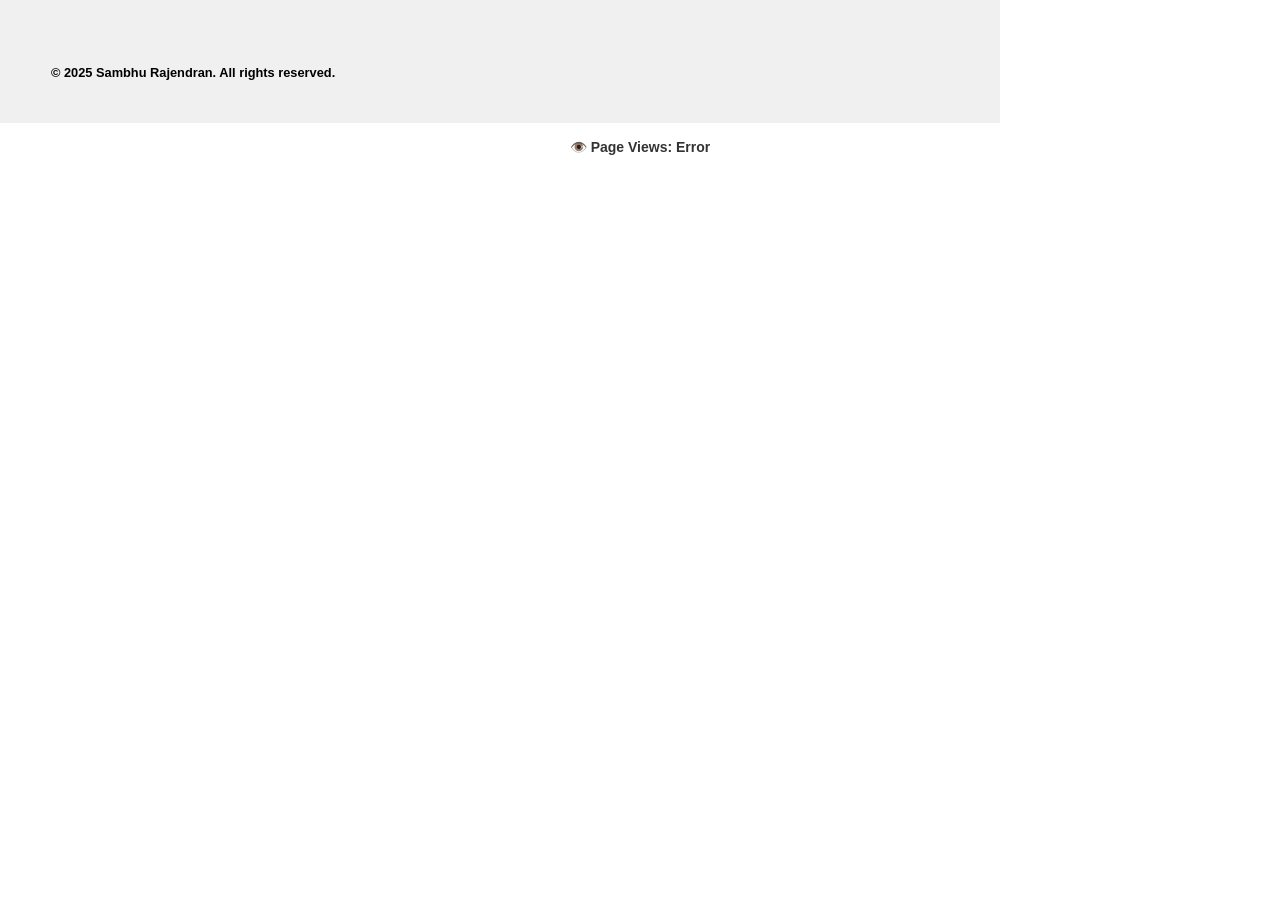
<file: test.html>
<!DOCTYPE HTML>
<html>
	<head>
		<title>Sambhu Rajendran</title>
		<meta charset="utf-8" />
		<meta name="viewport" content="width=device-width, initial-scale=1, user-scalable=no" />
		<link rel="stylesheet" href="assets/css/main.css" />
		<link rel="stylesheet" href="https://maxcdn.bootstrapcdn.com/bootstrap/3.4.1/css/bootstrap.min.css">
	</head>
	<body class="is-preload">

		<!-- Wrapper -->
		<div id="wrapper">

			<!-- Main -->
			<div id="main">

				<!-- Content sections here... -->

			</div>

			<!-- Footer -->
			<section id="footer">
				<div class="container">
					<ul class="copyright">
						<li>&copy; 2025 Sambhu Rajendran. All rights reserved.</li>
					</ul>
				</div>
			</section>

		</div>

		<!-- View Counter (placed at the very end of body) -->
		<div style="text-align: center; font-weight: bold; margin-top: 1em;">
			👁️ Page Views: <span id="views">Loading...</span>
		</div>

		<script>
			window.addEventListener("load", function () {
				fetch("https://oeogqmtiz32bwpycsdcxye2ktu0mumwi.lambda-url.us-east-1.on.aws/")
					.then(response => response.json())
					.then(data => {
						console.log("JSON received:", data);
						const el = document.getElementById("views");
						if (el) el.innerText = data.views || "N/A";
						else console.warn("Element #views not found!");
					})
					.catch(error => {
						console.error("View count error:", error);
						const el = document.getElementById("views");
						if (el) el.innerText = "Error";
					});
			});
		</script>

		<!-- Scripts -->
		<script src="assets/js/jquery.min.js"></script>
		<script src="assets/js/jquery.scrollex.min.js"></script>
		<script src="assets/js/jquery.scrolly.min.js"></script>
		<script src="assets/js/browser.min.js"></script>
		<script src="assets/js/breakpoints.min.js"></script>
		<script src="assets/js/util.js"></script>
		<script src="assets/js/main.js"></script>
		<script src="https://maxcdn.bootstrapcdn.com/bootstrap/3.4.1/js/bootstrap.min.js"></script>

	</body>
</html>
</file>
<file: assets/css/main.css>
@import url("fontawesome-all.min.css");
@import url("https://fonts.googleapis.com/css?family=Lato:400,400italic,700,700italic|Source+Code+Pro:400");

/*
	Read Only by HTML5 UP
	html5up.net | @ajlkn
	Free for personal and commercial use under the CCA 3.0 license (html5up.net/license)
*/

html, body, div, span, applet, object,
iframe, h1, h2, h3, h4, h5, h6, p, blockquote,
pre, a, abbr, acronym, address, big, cite,
code, del, dfn, em, img, ins, kbd, q, s, samp,
small, strike, strong, sub, sup, tt, var, b,
u, i, center, dl, dt, dd, ol, ul, li, fieldset,
form, label, legend, table, caption, tbody,
tfoot, thead, tr, th, td, article, aside,
canvas, details, embed, figure, figcaption,
footer, header, hgroup, menu, nav, output, ruby,
section, summary, time, mark, audio, video {
	margin: 0;
	padding: 0;
	border: 0;
	font-size: 100%;
	font: inherit;
	vertical-align: baseline;}

article, aside, details, figcaption, figure,
footer, header, hgroup, menu, nav, section {
	display: block;}

body {
	line-height: 1;
}

ol, ul {
	list-style: none;
}

blockquote, q {
	quotes: none;
}

	blockquote:before, blockquote:after, q:before, q:after {
		content: '';
		content: none;
	}

table {
	border-collapse: collapse;
	border-spacing: 0;
}

body {
	-webkit-text-size-adjust: none;
}

mark {
	background-color: transparent;
	color: inherit;
}

input::-moz-focus-inner {
	border: 0;
	padding: 0;
}

input, select, textarea {
	-moz-appearance: none;
	-webkit-appearance: none;
	-ms-appearance: none;
	appearance: none;
}

/* Image size edit */ 
.img-medium {
    width: 70%;
    max-width: 600px;
    height: auto;
    display: block;
    margin: 0 auto;
}




/* Basic */

	html {
		box-sizing: border-box;
	}

	*, *:before, *:after {
		box-sizing: inherit;
	}

	body {
		background: #fff;
	}

		body.is-preload *, body.is-preload *:before, body.is-preload *:after {
			-moz-animation: none !important;
			-webkit-animation: none !important;
			-ms-animation: none !important;
			animation: none !important;
			-moz-transition: none !important;
			-webkit-transition: none !important;
			-ms-transition: none !important;
			transition: none !important;
		}
      
		p{

			font-family: 'Franklin Gothic Medium', 'Arial Narrow', Arial, sans-serif;
			font-size: medium;
		}
	body, input, select, textarea {
		color: #888;
		font-family: 'Franklin Gothic Medium', 'Arial Narrow', Arial, sans-serif;
		font-size: 16pt;
		font-weight: 400;
		line-height: 1.75em;
	}

	a {
		-moz-transition: color 0.2s ease-in-out, border-color 0.2s ease-in-out;
		-webkit-transition: color 0.2s ease-in-out, border-color 0.2s ease-in-out;
		-ms-transition: color 0.2s ease-in-out, border-color 0.2s ease-in-out;
		transition: color 0.2s ease-in-out, border-color 0.2s ease-in-out;
		border-bottom: solid 1px #e4e4e4;
		color: inherit;
		text-decoration: none;
	}

		a:hover {
			border-bottom-color: transparent;
			color: #4acaa8 !important;
		}

	strong, b {
		color: #777;
		font-weight: 700;
	}

	em, i {
		font-style: italic;
	}

	p {
		margin: 0 0 2.25em 0;
	}

	h1, h2, h3, h4, h5, h6 {
		color: #777;
		font-weight: 700;
		line-height: 1em;
		margin: 0 0 0.5625em 0;
	}

		h1 a, h2 a, h3 a, h4 a, h5 a, h6 a {
			border: 0;
			color: inherit;
			text-decoration: none;
		}

	h2 {
		font-size: 2em;
		line-height: 1.5em;
	}

	h3 {
		font-size: 1.75em;
		line-height: 1.5em;
	}

	h4 {
		font-size: 1.25em;
		line-height: 1.5em;
	}

	h5 {
		font-size: 0.9em;
		line-height: 1.5em;
	}

	h6 {
		font-size: 0.7em;
		line-height: 1.5em;
	}

	sub {
		font-size: 0.8em;
		position: relative;
		top: 0.5em;
	}

	sup {
		font-size: 0.8em;
		position: relative;
		top: -0.5em;
	}

	hr {
		border: 0;
		border-bottom: solid 2px #f4f4f4;
		margin: 2.25em 0;
	}

		hr.major {
			margin: 3.375em 0;
		}

	blockquote {
		border-left: solid 8px #e4e4e4;
		font-style: italic;
		margin: 0 0 2.25em 0;
		padding: 0.5em 0 0.5em 2em;
	}

	code {
		background: #555;
		border-radius: 5px;
		color: #fff;
		font-family:  Verdana, Geneva, Tahoma, sans-serif;
		font-size: 0.9em;
		margin: 0 0.25em;
		padding: 0.25em 0.65em;
	}

	pre {
		font-family:  Verdana, Geneva, Tahoma, sans-serif;
		font-size: 0.9em;
		margin: 0 0 2.25em 0;
	}

		pre code {
			-webkit-overflow-scrolling: touch;
			display: block;
			line-height: 1.5em;
			overflow-x: auto;
			padding: 1em 1.5em;
		}

	.align-left {
		text-align: left;
	}

	.align-center {
		text-align: center;
	}

	.align-right {
		text-align: right;
	}
	/* Icons */
.bg-light{
  background-color:#f8f9fa !important;
}
.icon-green {
        color: #4acaa8;
 }
 .paddingAround{
        padding-top: 1.8em;
		padding-bottom: 1.8em;;
 }

 .certimage{
   height: 2.5em;
   width: 2.5em;
 }	  
 .checkimage{
	height: 2em;
	width: 2em;
  }	  

  .smicon{
	height: 1.2em;
	width: 1.2em;
  }

  .portfolioImg{
	height: 20em;
	width: 35em;
  }

/*Clickable hand*/

.project-link {
  text-decoration: none;
  cursor: pointer;
  display: block;
  color: inherit; /* Keeps the overlay text white */
}

.project-link:hover {
  cursor: pointer;
}

/* portfolio style */

.portfolio {
  position: relative;
  width: 100%;
  max-width: 600px;
  height: 300px; /* Fixed height */
  overflow: hidden;
  margin: 1.5em auto;
}  

.img-medium {
  width: 100%;
  height: 100%;
  object-fit: cover; /* Ensures image fills container while maintaining aspect */
  display: block;
}
  .image {
	display: block;
	width: 100%;
	height: auto;
  }
  
.overlay {
  position: absolute;
  inset: 0; /* shorthand for top: 0; right: 0; bottom: 0; left: 0; */
  background-color: rgba(74, 202, 168, 0.9);
  opacity: 0;
  transition: opacity 0.5s ease;
  display: flex;
  align-items: center;
  justify-content: center;
  flex-direction: column;
}  


.portfolio:hover .overlay {
    opacity: 1;
}
  

  .portfolio:hover {
	transform: scale(1.01);
  }
  
  .text {
	color: white;
	font-size: 20px;
	position: absolute;
	top: 50%;
	left: 50%;
	-webkit-transform: translate(-50%, -50%);
	-ms-transform: translate(-50%, -50%);
	transform: translate(-50%, -50%);
	white-space: nowrap;
  }


.overlay-title {
  color: white;
  font-size: 1.2em;
  font-weight: bold;
  margin-bottom: 1em;
}

.overlayeye {
  color: white;
  font-size: 2.5em;
}

  /* Tags */

  .tag-cloud {
	display: inline-block;
	color: white;
	padding: 8px 20px;
	border-radius: 25px;
	background-color: #2196F3;
	margin-top: 8px;
  }

  /* Profile card */
  .card {
	box-shadow: 0 4px 8px 0 rgba(0, 0, 0, 0.2);
	max-width: 400px;
	margin: auto;
	text-align: center;
	font-family: arial;
  }
  
  .card .title {
	color: rgba(3, 1, 1, 0.027);
	font-size: 18px;
  }
  
  .profilBtn {
	border: none;
	outline: 0;
	display: inline-block;
	padding: 8px;
	color: white;
	background-color: rgba(238, 237, 237, 0.788); 
	text-align: center;
	cursor: pointer;
	width: 100%;
	font-size: 18px;
  }
  
 .carddiv a {
	/* text-decoration: none; */
	font-size: 22px;
	color: rgba(199, 196, 196, 0.901); 
	
  }
  
  .profilBtn :hover, a:hover {
	opacity: 0.7;
  }

/* Row */

	.row {
		display: flex;
		flex-wrap: wrap;
		box-sizing: border-box;
		align-items: stretch;
	}

		.row > * {
			box-sizing: border-box;
		}

		.row.gtr-uniform > * > :last-child {
			margin-bottom: 0;
		}

		.row.aln-left {
			justify-content: flex-start;
		}

		.row.aln-center {
			justify-content: center;
		}

		.row.aln-right {
			justify-content: flex-end;
		}

		.row.aln-top {
			align-items: flex-start;
		}

		.row.aln-middle {
			align-items: center;
		}

		.row.aln-bottom {
			align-items: flex-end;
		}

		.row > .imp {
			order: -1;
		}

		.row > .col-1 {
			width: 8.33333%;
		}

		.row > .off-1 {
			margin-left: 8.33333%;
		}

		.row > .col-2 {
			width: 16.66667%;
		}

		.row > .off-2 {
			margin-left: 16.66667%;
		}

		.row > .col-3 {
			width: 25%;
		}

		.row > .off-3 {
			margin-left: 25%;
		}

		.row > .col-4 {
			width: 33.33333%;
		}

		.row > .off-4 {
			margin-left: 33.33333%;
		}

		.row > .col-5 {
			width: 41.66667%;
		}

		.row > .off-5 {
			margin-left: 41.66667%;
		}

		.row > .col-6 {
			width: 50%;
		}

		.row > .off-6 {
			margin-left: 50%;
		}

		.row > .col-7 {
			width: 58.33333%;
		}

		.row > .off-7 {
			margin-left: 58.33333%;
		}

		.row > .col-8 {
			width: 66.66667%;
		}

		.row > .off-8 {
			margin-left: 66.66667%;
		}

		.row > .col-9 {
			width: 75%;
		}

		.row > .off-9 {
			margin-left: 75%;
		}

		.row > .col-10 {
			width: 83.33333%;
		}

		.row > .off-10 {
			margin-left: 83.33333%;
		}

		.row > .col-11 {
			width: 91.66667%;
		}

		.row > .off-11 {
			margin-left: 91.66667%;
		}

		.row > .col-12 {
			width: 100%;
		}

		.row > .off-12 {
			margin-left: 100%;
		}

		.row.gtr-0 {
			margin-top: 0;
			margin-left: 0em;
		}

			.row.gtr-0 > * {
				padding: 0 0 0 0em;
			}

			.row.gtr-0.gtr-uniform {
				margin-top: 0em;
			}

				.row.gtr-0.gtr-uniform > * {
					padding-top: 0em;
				}

		.row.gtr-25 {
			margin-top: 0;
			margin-left: -0.5em;
		}

			.row.gtr-25 > * {
				padding: 0 0 0 0.5em;
			}

			.row.gtr-25.gtr-uniform {
				margin-top: -0.5em;
			}

				.row.gtr-25.gtr-uniform > * {
					padding-top: 0.5em;
				}

		.row.gtr-50 {
			margin-top: 0;
			margin-left: -1em;
		}

			.row.gtr-50 > * {
				padding: 0 0 0 1em;
			}

			.row.gtr-50.gtr-uniform {
				margin-top: -1em;
			}

				.row.gtr-50.gtr-uniform > * {
					padding-top: 1em;
				}

		.row {
			margin-top: 0;
			margin-left: -2em;
		}

			.row > * {
				padding: 0 0 0 2em;
			}

			.row.gtr-uniform {
				margin-top: -2em;
			}

				.row.gtr-uniform > * {
					padding-top: 2em;
				}

		.row.gtr-150 {
			margin-top: 0;
			margin-left: -3em;
		}

			.row.gtr-150 > * {
				padding: 0 0 0 3em;
			}

			.row.gtr-150.gtr-uniform {
				margin-top: -3em;
			}

				.row.gtr-150.gtr-uniform > * {
					padding-top: 3em;
				}

		.row.gtr-200 {
			margin-top: 0;
			margin-left: -4em;
		}

			.row.gtr-200 > * {
				padding: 0 0 0 4em;
			}

			.row.gtr-200.gtr-uniform {
				margin-top: -4em;
			}

				.row.gtr-200.gtr-uniform > * {
					padding-top: 4em;
				}

		@media screen and (max-width: 1680px) {

			.row {
				display: flex;
				flex-wrap: wrap;
				box-sizing: border-box;
				align-items: stretch;
			}

				.row > * {
					box-sizing: border-box;
				}

				.row.gtr-uniform > * > :last-child {
					margin-bottom: 0;
				}

				.row.aln-left {
					justify-content: flex-start;
				}

				.row.aln-center {
					justify-content: center;
				}

				.row.aln-right {
					justify-content: flex-end;
				}

				.row.aln-top {
					align-items: flex-start;
				}

				.row.aln-middle {
					align-items: center;
				}

				.row.aln-bottom {
					align-items: flex-end;
				}

				.row > .imp-xlarge {
					order: -1;
				}

				.row > .col-1-xlarge {
					width: 8.33333%;
				}

				.row > .off-1-xlarge {
					margin-left: 8.33333%;
				}

				.row > .col-2-xlarge {
					width: 16.66667%;
				}

				.row > .off-2-xlarge {
					margin-left: 16.66667%;
				}

				.row > .col-3-xlarge {
					width: 25%;
				}

				.row > .off-3-xlarge {
					margin-left: 25%;
				}

				.row > .col-4-xlarge {
					width: 33.33333%;
				}

				.row > .off-4-xlarge {
					margin-left: 33.33333%;
				}

				.row > .col-5-xlarge {
					width: 41.66667%;
				}

				.row > .off-5-xlarge {
					margin-left: 41.66667%;
				}

				.row > .col-6-xlarge {
					width: 50%;
				}

				.row > .off-6-xlarge {
					margin-left: 50%;
				}

				.row > .col-7-xlarge {
					width: 58.33333%;
				}

				.row > .off-7-xlarge {
					margin-left: 58.33333%;
				}

				.row > .col-8-xlarge {
					width: 66.66667%;
				}

				.row > .off-8-xlarge {
					margin-left: 66.66667%;
				}

				.row > .col-9-xlarge {
					width: 75%;
				}

				.row > .off-9-xlarge {
					margin-left: 75%;
				}

				.row > .col-10-xlarge {
					width: 83.33333%;
				}

				.row > .off-10-xlarge {
					margin-left: 83.33333%;
				}

				.row > .col-11-xlarge {
					width: 91.66667%;
				}

				.row > .off-11-xlarge {
					margin-left: 91.66667%;
				}

				.row > .col-12-xlarge {
					width: 100%;
				}

				.row > .off-12-xlarge {
					margin-left: 100%;
				}

				.row.gtr-0 {
					margin-top: 0;
					margin-left: 0em;
				}

					.row.gtr-0 > * {
						padding: 0 0 0 0em;
					}

					.row.gtr-0.gtr-uniform {
						margin-top: 0em;
					}

						.row.gtr-0.gtr-uniform > * {
							padding-top: 0em;
						}

				.row.gtr-25 {
					margin-top: 0;
					margin-left: -0.5em;
				}

					.row.gtr-25 > * {
						padding: 0 0 0 0.5em;
					}

					.row.gtr-25.gtr-uniform {
						margin-top: -0.5em;
					}

						.row.gtr-25.gtr-uniform > * {
							padding-top: 0.5em;
						}

				.row.gtr-50 {
					margin-top: 0;
					margin-left: -1em;
				}

					.row.gtr-50 > * {
						padding: 0 0 0 1em;
					}

					.row.gtr-50.gtr-uniform {
						margin-top: -1em;
					}

						.row.gtr-50.gtr-uniform > * {
							padding-top: 1em;
						}

				.row {
					margin-top: 0;
					margin-left: -2em;
				}

					.row > * {
						padding: 0 0 0 2em;
					}

					.row.gtr-uniform {
						margin-top: -2em;
					}

						.row.gtr-uniform > * {
							padding-top: 2em;
						}

				.row.gtr-150 {
					margin-top: 0;
					margin-left: -3em;
				}

					.row.gtr-150 > * {
						padding: 0 0 0 3em;
					}

					.row.gtr-150.gtr-uniform {
						margin-top: -3em;
					}

						.row.gtr-150.gtr-uniform > * {
							padding-top: 3em;
						}

				.row.gtr-200 {
					margin-top: 0;
					margin-left: -4em;
				}

					.row.gtr-200 > * {
						padding: 0 0 0 4em;
					}

					.row.gtr-200.gtr-uniform {
						margin-top: -4em;
					}

						.row.gtr-200.gtr-uniform > * {
							padding-top: 4em;
						}

		}

		@media screen and (max-width: 1280px) {

			.row {
				display: flex;
				flex-wrap: wrap;
				box-sizing: border-box;
				align-items: stretch;
			}

				.row > * {
					box-sizing: border-box;
				}

				.row.gtr-uniform > * > :last-child {
					margin-bottom: 0;
				}

				.row.aln-left {
					justify-content: flex-start;
				}

				.row.aln-center {
					justify-content: center;
				}

				.row.aln-right {
					justify-content: flex-end;
				}

				.row.aln-top {
					align-items: flex-start;
				}

				.row.aln-middle {
					align-items: center;
				}

				.row.aln-bottom {
					align-items: flex-end;
				}

				.row > .imp-large {
					order: -1;
				}

				.row > .col-1-large {
					width: 8.33333%;
				}

				.row > .off-1-large {
					margin-left: 8.33333%;
				}

				.row > .col-2-large {
					width: 16.66667%;
				}

				.row > .off-2-large {
					margin-left: 16.66667%;
				}

				.row > .col-3-large {
					width: 25%;
				}

				.row > .off-3-large {
					margin-left: 25%;
				}

				.row > .col-4-large {
					width: 33.33333%;
				}

				.row > .off-4-large {
					margin-left: 33.33333%;
				}

				.row > .col-5-large {
					width: 41.66667%;
				}

				.row > .off-5-large {
					margin-left: 41.66667%;
				}

				.row > .col-6-large {
					width: 50%;
				}

				.row > .off-6-large {
					margin-left: 50%;
				}

				.row > .col-7-large {
					width: 58.33333%;
				}

				.row > .off-7-large {
					margin-left: 58.33333%;
				}

				.row > .col-8-large {
					width: 66.66667%;
				}

				.row > .off-8-large {
					margin-left: 66.66667%;
				}

				.row > .col-9-large {
					width: 75%;
				}

				.row > .off-9-large {
					margin-left: 75%;
				}

				.row > .col-10-large {
					width: 83.33333%;
				}

				.row > .off-10-large {
					margin-left: 83.33333%;
				}

				.row > .col-11-large {
					width: 91.66667%;
				}

				.row > .off-11-large {
					margin-left: 91.66667%;
				}

				.row > .col-12-large {
					width: 100%;
				}

				.row > .off-12-large {
					margin-left: 100%;
				}

				.row.gtr-0 {
					margin-top: 0;
					margin-left: 0em;
				}

					.row.gtr-0 > * {
						padding: 0 0 0 0em;
					}

					.row.gtr-0.gtr-uniform {
						margin-top: 0em;
					}

						.row.gtr-0.gtr-uniform > * {
							padding-top: 0em;
						}

				.row.gtr-25 {
					margin-top: 0;
					margin-left: -0.375em;
				}

					.row.gtr-25 > * {
						padding: 0 0 0 0.375em;
					}

					.row.gtr-25.gtr-uniform {
						margin-top: -0.375em;
					}

						.row.gtr-25.gtr-uniform > * {
							padding-top: 0.375em;
						}

				.row.gtr-50 {
					margin-top: 0;
					margin-left: -0.75em;
				}

					.row.gtr-50 > * {
						padding: 0 0 0 0.75em;
					}

					.row.gtr-50.gtr-uniform {
						margin-top: -0.75em;
					}

						.row.gtr-50.gtr-uniform > * {
							padding-top: 0.75em;
						}

				.row {
					margin-top: 0;
					margin-left: -1.5em;
				}

					.row > * {
						padding: 0 0 0 1.5em;
					}

					.row.gtr-uniform {
						margin-top: -1.5em;
					}

						.row.gtr-uniform > * {
							padding-top: 1.5em;
						}

				.row.gtr-150 {
					margin-top: 0;
					margin-left: -2.25em;
				}

					.row.gtr-150 > * {
						padding: 0 0 0 2.25em;
					}

					.row.gtr-150.gtr-uniform {
						margin-top: -2.25em;
					}

						.row.gtr-150.gtr-uniform > * {
							padding-top: 2.25em;
						}

				.row.gtr-200 {
					margin-top: 0;
					margin-left: -3em;
				}

					.row.gtr-200 > * {
						padding: 0 0 0 3em;
					}

					.row.gtr-200.gtr-uniform {
						margin-top: -3em;
					}

						.row.gtr-200.gtr-uniform > * {
							padding-top: 3em;
						}

		}

		@media screen and (max-width: 1024px) {

			.row {
				display: flex;
				flex-wrap: wrap;
				box-sizing: border-box;
				align-items: stretch;
			}

				.row > * {
					box-sizing: border-box;
				}

				.row.gtr-uniform > * > :last-child {
					margin-bottom: 0;
				}

				.row.aln-left {
					justify-content: flex-start;
				}

				.row.aln-center {
					justify-content: center;
				}

				.row.aln-right {
					justify-content: flex-end;
				}

				.row.aln-top {
					align-items: flex-start;
				}

				.row.aln-middle {
					align-items: center;
				}

				.row.aln-bottom {
					align-items: flex-end;
				}

				.row > .imp-medium {
					order: -1;
				}

				.row > .col-1-medium {
					width: 8.33333%;
				}

				.row > .off-1-medium {
					margin-left: 8.33333%;
				}

				.row > .col-2-medium {
					width: 16.66667%;
				}

				.row > .off-2-medium {
					margin-left: 16.66667%;
				}

				.row > .col-3-medium {
					width: 25%;
				}

				.row > .off-3-medium {
					margin-left: 25%;
				}

				.row > .col-4-medium {
					width: 33.33333%;
				}

				.row > .off-4-medium {
					margin-left: 33.33333%;
				}

				.row > .col-5-medium {
					width: 41.66667%;
				}

				.row > .off-5-medium {
					margin-left: 41.66667%;
				}

				.row > .col-6-medium {
					width: 50%;
				}

				.row > .off-6-medium {
					margin-left: 50%;
				}

				.row > .col-7-medium {
					width: 58.33333%;
				}

				.row > .off-7-medium {
					margin-left: 58.33333%;
				}

				.row > .col-8-medium {
					width: 66.66667%;
				}

				.row > .off-8-medium {
					margin-left: 66.66667%;
				}

				.row > .col-9-medium {
					width: 75%;
				}

				.row > .off-9-medium {
					margin-left: 75%;
				}

				.row > .col-10-medium {
					width: 83.33333%;
				}

				.row > .off-10-medium {
					margin-left: 83.33333%;
				}

				.row > .col-11-medium {
					width: 91.66667%;
				}

				.row > .off-11-medium {
					margin-left: 91.66667%;
				}

				.row > .col-12-medium {
					width: 100%;
				}

				.row > .off-12-medium {
					margin-left: 100%;
				}

				.row.gtr-0 {
					margin-top: 0;
					margin-left: 0em;
				}

					.row.gtr-0 > * {
						padding: 0 0 0 0em;
					}

					.row.gtr-0.gtr-uniform {
						margin-top: 0em;
					}

						.row.gtr-0.gtr-uniform > * {
							padding-top: 0em;
						}

				.row.gtr-25 {
					margin-top: 0;
					margin-left: -0.375em;
				}

					.row.gtr-25 > * {
						padding: 0 0 0 0.375em;
					}

					.row.gtr-25.gtr-uniform {
						margin-top: -0.375em;
					}

						.row.gtr-25.gtr-uniform > * {
							padding-top: 0.375em;
						}

				.row.gtr-50 {
					margin-top: 0;
					margin-left: -0.75em;
				}

					.row.gtr-50 > * {
						padding: 0 0 0 0.75em;
					}

					.row.gtr-50.gtr-uniform {
						margin-top: -0.75em;
					}

						.row.gtr-50.gtr-uniform > * {
							padding-top: 0.75em;
						}

				.row {
					margin-top: 0;
					margin-left: -1.5em;
				}

					.row > * {
						padding: 0 0 0 1.5em;
					}

					.row.gtr-uniform {
						margin-top: -1.5em;
					}

						.row.gtr-uniform > * {
							padding-top: 1.5em;
						}

				.row.gtr-150 {
					margin-top: 0;
					margin-left: -2.25em;
				}

					.row.gtr-150 > * {
						padding: 0 0 0 2.25em;
					}

					.row.gtr-150.gtr-uniform {
						margin-top: -2.25em;
					}

						.row.gtr-150.gtr-uniform > * {
							padding-top: 2.25em;
						}

				.row.gtr-200 {
					margin-top: 0;
					margin-left: -3em;
				}

					.row.gtr-200 > * {
						padding: 0 0 0 3em;
					}

					.row.gtr-200.gtr-uniform {
						margin-top: -3em;
					}

						.row.gtr-200.gtr-uniform > * {
							padding-top: 3em;
						}

		}

		@media screen and (max-width: 736px) {

			.row {
				display: flex;
				flex-wrap: wrap;
				box-sizing: border-box;
				align-items: stretch;
			}

				.row > * {
					box-sizing: border-box;
				}

				.row.gtr-uniform > * > :last-child {
					margin-bottom: 0;
				}

				.row.aln-left {
					justify-content: flex-start;
				}

				.row.aln-center {
					justify-content: center;
				}

				.row.aln-right {
					justify-content: flex-end;
				}

				.row.aln-top {
					align-items: flex-start;
				}

				.row.aln-middle {
					align-items: center;
				}

				.row.aln-bottom {
					align-items: flex-end;
				}

				.row > .imp-small {
					order: -1;
				}

				.row > .col-1-small {
					width: 8.33333%;
				}

				.row > .off-1-small {
					margin-left: 8.33333%;
				}

				.row > .col-2-small {
					width: 16.66667%;
				}

				.row > .off-2-small {
					margin-left: 16.66667%;
				}

				.row > .col-3-small {
					width: 25%;
				}

				.row > .off-3-small {
					margin-left: 25%;
				}

				.row > .col-4-small {
					width: 33.33333%;
				}

				.row > .off-4-small {
					margin-left: 33.33333%;
				}

				.row > .col-5-small {
					width: 41.66667%;
				}

				.row > .off-5-small {
					margin-left: 41.66667%;
				}

				.row > .col-6-small {
					width: 50%;
				}

				.row > .off-6-small {
					margin-left: 50%;
				}

				.row > .col-7-small {
					width: 58.33333%;
				}

				.row > .off-7-small {
					margin-left: 58.33333%;
				}

				.row > .col-8-small {
					width: 66.66667%;
				}

				.row > .off-8-small {
					margin-left: 66.66667%;
				}

				.row > .col-9-small {
					width: 75%;
				}

				.row > .off-9-small {
					margin-left: 75%;
				}

				.row > .col-10-small {
					width: 83.33333%;
				}

				.row > .off-10-small {
					margin-left: 83.33333%;
				}

				.row > .col-11-small {
					width: 91.66667%;
				}

				.row > .off-11-small {
					margin-left: 91.66667%;
				}

				.row > .col-12-small {
					width: 100%;
				}

				.row > .off-12-small {
					margin-left: 100%;
				}

				.row.gtr-0 {
					margin-top: 0;
					margin-left: 0em;
				}

					.row.gtr-0 > * {
						padding: 0 0 0 0em;
					}

					.row.gtr-0.gtr-uniform {
						margin-top: 0em;
					}

						.row.gtr-0.gtr-uniform > * {
							padding-top: 0em;
						}

				.row.gtr-25 {
					margin-top: 0;
					margin-left: -0.3125em;
				}

					.row.gtr-25 > * {
						padding: 0 0 0 0.3125em;
					}

					.row.gtr-25.gtr-uniform {
						margin-top: -0.3125em;
					}

						.row.gtr-25.gtr-uniform > * {
							padding-top: 0.3125em;
						}

				.row.gtr-50 {
					margin-top: 0;
					margin-left: -0.625em;
				}

					.row.gtr-50 > * {
						padding: 0 0 0 0.625em;
					}

					.row.gtr-50.gtr-uniform {
						margin-top: -0.625em;
					}

						.row.gtr-50.gtr-uniform > * {
							padding-top: 0.625em;
						}

				.row {
					margin-top: 0;
					margin-left: -1.25em;
				}

					.row > * {
						padding: 0 0 0 1.25em;
					}

					.row.gtr-uniform {
						margin-top: -1.25em;
					}

						.row.gtr-uniform > * {
							padding-top: 1.25em;
						}

				.row.gtr-150 {
					margin-top: 0;
					margin-left: -1.875em;
				}

					.row.gtr-150 > * {
						padding: 0 0 0 1.875em;
					}

					.row.gtr-150.gtr-uniform {
						margin-top: -1.875em;
					}

						.row.gtr-150.gtr-uniform > * {
							padding-top: 1.875em;
						}

				.row.gtr-200 {
					margin-top: 0;
					margin-left: -2.5em;
				}

					.row.gtr-200 > * {
						padding: 0 0 0 2.5em;
					}

					.row.gtr-200.gtr-uniform {
						margin-top: -2.5em;
					}

						.row.gtr-200.gtr-uniform > * {
							padding-top: 2.5em;
						}

		}

		@media screen and (max-width: 480px) {

			.row {
				display: flex;
				flex-wrap: wrap;
				box-sizing: border-box;
				align-items: stretch;
			}

				.row > * {
					box-sizing: border-box;
				}

				.row.gtr-uniform > * > :last-child {
					margin-bottom: 0;
				}

				.row.aln-left {
					justify-content: flex-start;
				}

				.row.aln-center {
					justify-content: center;
				}

				.row.aln-right {
					justify-content: flex-end;
				}

				.row.aln-top {
					align-items: flex-start;
				}

				.row.aln-middle {
					align-items: center;
				}

				.row.aln-bottom {
					align-items: flex-end;
				}

				.row > .imp-xsmall {
					order: -1;
				}

				.row > .col-1-xsmall {
					width: 8.33333%;
				}

				.row > .off-1-xsmall {
					margin-left: 8.33333%;
				}

				.row > .col-2-xsmall {
					width: 16.66667%;
				}

				.row > .off-2-xsmall {
					margin-left: 16.66667%;
				}

				.row > .col-3-xsmall {
					width: 25%;
				}

				.row > .off-3-xsmall {
					margin-left: 25%;
				}

				.row > .col-4-xsmall {
					width: 33.33333%;
				}

				.row > .off-4-xsmall {
					margin-left: 33.33333%;
				}

				.row > .col-5-xsmall {
					width: 41.66667%;
				}

				.row > .off-5-xsmall {
					margin-left: 41.66667%;
				}

				.row > .col-6-xsmall {
					width: 50%;
				}

				.row > .off-6-xsmall {
					margin-left: 50%;
				}

				.row > .col-7-xsmall {
					width: 58.33333%;
				}

				.row > .off-7-xsmall {
					margin-left: 58.33333%;
				}

				.row > .col-8-xsmall {
					width: 66.66667%;
				}

				.row > .off-8-xsmall {
					margin-left: 66.66667%;
				}

				.row > .col-9-xsmall {
					width: 75%;
				}

				.row > .off-9-xsmall {
					margin-left: 75%;
				}

				.row > .col-10-xsmall {
					width: 83.33333%;
				}

				.row > .off-10-xsmall {
					margin-left: 83.33333%;
				}

				.row > .col-11-xsmall {
					width: 91.66667%;
				}

				.row > .off-11-xsmall {
					margin-left: 91.66667%;
				}

				.row > .col-12-xsmall {
					width: 100%;
				}

				.row > .off-12-xsmall {
					margin-left: 100%;
				}

				.row.gtr-0 {
					margin-top: 0;
					margin-left: 0em;
				}

					.row.gtr-0 > * {
						padding: 0 0 0 0em;
					}

					.row.gtr-0.gtr-uniform {
						margin-top: 0em;
					}

						.row.gtr-0.gtr-uniform > * {
							padding-top: 0em;
						}

				.row.gtr-25 {
					margin-top: 0;
					margin-left: -0.3125em;
				}

					.row.gtr-25 > * {
						padding: 0 0 0 0.3125em;
					}

					.row.gtr-25.gtr-uniform {
						margin-top: -0.3125em;
					}

						.row.gtr-25.gtr-uniform > * {
							padding-top: 0.3125em;
						}

				.row.gtr-50 {
					margin-top: 0;
					margin-left: -0.625em;
				}

					.row.gtr-50 > * {
						padding: 0 0 0 0.625em;
					}

					.row.gtr-50.gtr-uniform {
						margin-top: -0.625em;
					}

						.row.gtr-50.gtr-uniform > * {
							padding-top: 0.625em;
						}

				.row {
					margin-top: 0;
					margin-left: -1.25em;
				}

					.row > * {
						padding: 0 0 0 1.25em;
					}

					.row.gtr-uniform {
						margin-top: -1.25em;
					}

						.row.gtr-uniform > * {
							padding-top: 1.25em;
						}

				.row.gtr-150 {
					margin-top: 0;
					margin-left: -1.875em;
				}

					.row.gtr-150 > * {
						padding: 0 0 0 1.875em;
					}

					.row.gtr-150.gtr-uniform {
						margin-top: -1.875em;
					}

						.row.gtr-150.gtr-uniform > * {
							padding-top: 1.875em;
						}

				.row.gtr-200 {
					margin-top: 0;
					margin-left: -2.5em;
				}

					.row.gtr-200 > * {
						padding: 0 0 0 2.5em;
					}

					.row.gtr-200.gtr-uniform {
						margin-top: -2.5em;
					}

						.row.gtr-200.gtr-uniform > * {
							padding-top: 2.5em;
						}

		}

/* Container */

	.container {
		margin: 0 auto;
		max-width: calc(100% - 4.5em);
		width: 45em;
	}

		.container.xsmall {
			width: 11.25em;
		}

		.container.small {
			width: 22.5em;
		}

		.container.medium {
			width: 33.75em;
		}

		.container.large {
			width: 56.25em;
		}

		.container.xlarge {
			width: 67.5em;
		}

		.container.max {
			width: 100%;
		}

		@media screen and (max-width: 1024px) {

			.container {
				width: 100% !important;
			}

		}

		@media screen and (max-width: 480px) {

			.container {
				max-width: calc(100% - 3.375em);
			}

		}

/* Section/Article */

	section.special, article.special {
		text-align: center;
	}

	header p {
		color: #aaa;
		position: relative;
		margin: 0 0 1.6875em 0;
	}

	header h2 + p {
		font-size: 1.25em;
		margin-top: -0.5em;
		line-height: 1.5em;
	}

	header h3 + p {
		font-size: 1.1em;
		margin-top: -0.35em;
		line-height: 1.5em;
	}

	header h4 + p,
	header h5 + p,
	header h6 + p {
		font-size: 0.9em;
		margin-top: -0.25em;
		line-height: 1.5em;
	}

	header.major h2 {
		color: #4acaa8;
		font-size: 3.5em;
	}

		header.major h2 + p {
			color: #777;
			font-size: 1.75em;
			font-weight: 700;
			margin-top: -0.75em;
		}

/* Form */

	form {
		margin: 0 0 2.25em 0;
	}

	label {
		color: #777;
		display: block;
		font-size: 0.9em;
		font-weight: 700;
		margin: 0 0 1.125em 0;
	}

	input::-moz-focus-inner {
		border: 0;
		padding: 0;
	}

	input[type="text"],
	input[type="password"],
	input[type="email"],
	select,
	textarea {
		-moz-appearance: none;
		-webkit-appearance: none;
		-ms-appearance: none;
		appearance: none;
		border-radius: 5px;
		border: none;
		border: solid 2px #e4e4e4;
		color: inherit;
		display: block;
		outline: 0;
		padding: 0 1em;
		text-decoration: none;
		width: 100%;
	}

		input[type="text"]:invalid,
		input[type="password"]:invalid,
		input[type="email"]:invalid,
		select:invalid,
		textarea:invalid {
			box-shadow: none;
		}

		input[type="text"]:focus,
		input[type="password"]:focus,
		input[type="email"]:focus,
		select:focus,
		textarea:focus {
			border-color: #4acaa8;
		}

	select {
		background-image: url("data:image/svg+xml;charset=utf8,%3Csvg xmlns='http://www.w3.org/2000/svg' width='40' height='40' preserveAspectRatio='none' viewBox='0 0 40 40'%3E%3Cpath d='M9.4,12.3l10.4,10.4l10.4-10.4c0.2-0.2,0.5-0.4,0.9-0.4c0.3,0,0.6,0.1,0.9,0.4l3.3,3.3c0.2,0.2,0.4,0.5,0.4,0.9 c0,0.4-0.1,0.6-0.4,0.9L20.7,31.9c-0.2,0.2-0.5,0.4-0.9,0.4c-0.3,0-0.6-0.1-0.9-0.4L4.3,17.3c-0.2-0.2-0.4-0.5-0.4-0.9 c0-0.4,0.1-0.6,0.4-0.9l3.3-3.3c0.2-0.2,0.5-0.4,0.9-0.4S9.1,12.1,9.4,12.3z' fill='%23e4e4e4' /%3E%3C/svg%3E");
		background-size: 1.25em;
		background-repeat: no-repeat;
		background-position: calc(100% - 1em) center;
		height: 2.75em;
		padding-right: 2.75em;
		text-overflow: ellipsis;
	}

		select option {
			color: #777;
			background: #fff;
		}

		select:focus::-ms-value {
			background-color: transparent;
		}

		select::-ms-expand {
			display: none;
		}

	input[type="text"],
	input[type="password"],
	input[type="email"],
	select {
		height: 2.75em;
	}

	textarea {
		padding: 0.75em 1em;
	}

	input[type="checkbox"],
	input[type="radio"] {
		-moz-appearance: none;
		-webkit-appearance: none;
		-ms-appearance: none;
		appearance: none;
		display: block;
		float: left;
		margin-right: -2em;
		opacity: 0;
		width: 1em;
		z-index: -1;
	}

		input[type="checkbox"] + label,
		input[type="radio"] + label {
			text-decoration: none;
			color: #888;
			cursor: pointer;
			display: inline-block;
			font-size: 1em;
			font-weight: 400;
			padding-left: 2.4em;
			padding-right: 0.75em;
			position: relative;
		}

			input[type="checkbox"] + label:before,
			input[type="radio"] + label:before {
				-moz-osx-font-smoothing: grayscale;
				-webkit-font-smoothing: antialiased;
				display: inline-block;
				font-style: normal;
				font-variant: normal;
				text-rendering: auto;
				line-height: 1;
				text-transform: none !important;
				font-family: 'Font Awesome 5 Free';
				font-weight: 900;
			}

			input[type="checkbox"] + label:before,
			input[type="radio"] + label:before {
				background: #fafafa;
				border-radius: 5px;
				border: solid 2px #e4e4e4;
				content: '';
				display: inline-block;
				font-size: 0.8em;
				height: 2.0625em;
				left: 0;
				line-height: 2.0625em;
				position: absolute;
				text-align: center;
				top: 0;
				width: 2.0625em;
			}

		input[type="checkbox"]:checked + label:before,
		input[type="radio"]:checked + label:before {
			background: #989898;
			border-color: #989898;
			color: #ffffff;
			content: '\f00c';
		}

		input[type="checkbox"]:focus + label:before,
		input[type="radio"]:focus + label:before {
			border-color: #4acaa8;
		}

	input[type="checkbox"] + label:before {
		border-radius: 5px;
	}

	input[type="radio"] + label:before {
		border-radius: 100%;
	}

	::-webkit-input-placeholder {
		color: #aaa !important;
		font-style: italic;
		opacity: 1.0;
	}

	:-moz-placeholder {
		color: #aaa !important;
		font-style: italic;
		opacity: 1.0;
	}

	::-moz-placeholder {
		color: #aaa !important;
		font-style: italic;
		opacity: 1.0;
	}

	:-ms-input-placeholder {
		color: #aaa !important;
		font-style: italic;
		opacity: 1.0;
	}

/* Box */

	.box {
		border-radius: 5px;
		border: solid 2px #e4e4e4;
		margin-bottom: 2.25em;
		padding: 1.5em;
	}

		.box > :last-child,
		.box > :last-child > :last-child,
		.box > :last-child > :last-child > :last-child {
			margin-bottom: 0;
		}

		.box.alt {
			border: 0;
			border-radius: 0;
			padding: 0;
		}

/* Icon */

	.icon {
		text-decoration: none;
		border-bottom: none;
		position: relative;
	}

		.icon:before {
			-moz-osx-font-smoothing: grayscale;
			-webkit-font-smoothing: antialiased;
			display: inline-block;
			font-style: normal;
			font-variant: normal;
			text-rendering: auto;
			line-height: 1;
			text-transform: none !important;
			font-family: 'Font Awesome 5 Free';
			font-weight: 400;
		}

		.icon > .label {
			display: none;
		}

		.icon:before {
			line-height: inherit;
		}

		.icon.solid:before {
			font-weight: 900;
		}

		.icon.brands:before {
			font-family: 'Font Awesome 5 Brands';
		}

/* Image */

	.image {
		border-radius: 5px;
		border: 0;
		display: inline-block;
		position: relative;
	}

		.image[data-position] img {
			-moz-object-fit: cover;
			-webkit-object-fit: cover;
			-ms-object-fit: cover;
			object-fit: cover;
			display: block;
			position: absolute;
			top: 0;
			left: 0;
			width: 100%;
			height: 100%;
		}

		.image[data-position="top left"] img {
			-moz-object-position: top left;
			-webkit-object-position: top left;
			-ms-object-position: top left;
			object-position: top left;
		}

		.image[data-position="top"] img {
			-moz-object-position: top;
			-webkit-object-position: top;
			-ms-object-position: top;
			object-position: top;
		}

		.image[data-position="top right"] img {
			-moz-object-position: top right;
			-webkit-object-position: top right;
			-ms-object-position: top right;
			object-position: top right;
		}

		.image[data-position="right"] img {
			-moz-object-position: right;
			-webkit-object-position: right;
			-ms-object-position: right;
			object-position: right;
		}

		.image[data-position="bottom right"] img {
			-moz-object-position: bottom right;
			-webkit-object-position: bottom right;
			-ms-object-position: bottom right;
			object-position: bottom right;
		}

		.image[data-position="bottom"] img {
			-moz-object-position: bottom;
			-webkit-object-position: bottom;
			-ms-object-position: bottom;
			object-position: bottom;
		}

		.image[data-position="bottom left"] img {
			-moz-object-position: bottom left;
			-webkit-object-position: bottom left;
			-ms-object-position: bottom left;
			object-position: bottom left;
		}

		.image[data-position="left"] img {
			-moz-object-position: left;
			-webkit-object-position: left;
			-ms-object-position: left;
			object-position: left;
		}

		.image[data-position="center"] img {
			-moz-object-position: center;
			-webkit-object-position: center;
			-ms-object-position: center;
			object-position: center;
		}

		.image[data-position="25% 25%"] img {
			-moz-object-position: 25% 25%;
			-webkit-object-position: 25% 25%;
			-ms-object-position: 25% 25%;
			object-position: 25% 25%;
		}

		.image[data-position="75% 25%"] img {
			-moz-object-position: 75% 25%;
			-webkit-object-position: 75% 25%;
			-ms-object-position: 75% 25%;
			object-position: 75% 25%;
		}

		.image[data-position="75% 75%"] img {
			-moz-object-position: 75% 75%;
			-webkit-object-position: 75% 75%;
			-ms-object-position: 75% 75%;
			object-position: 75% 75%;
		}

		.image[data-position="25% 75%"] img {
			-moz-object-position: 25% 75%;
			-webkit-object-position: 25% 75%;
			-ms-object-position: 25% 75%;
			object-position: 25% 75%;
		}

		.image img {
			border-radius: 5px;
			display: block;
		}

		.image.left {
			float: left;
			margin: 0 2.5em 2em 0;
			top: 0.25em;
		}

		.image.right {
			float: right;
			margin: 0 0 2em 2.5em;
			top: 0.25em;
		}

		.image.fit {
			display: block;
			margin: 0 0 2.25em 0;
			width: 100%;
		}

			.image.fit img {
				display: block;
				width: 100%;
			}

		.image.avatar {
			border-radius: 100%;
			overflow: hidden;
		}

			.image.avatar img {
				border-radius: 100%;
				display: block;
				width: 100%;
			}

		.image.main {
			display: block;
			height: 20em;
			border-radius: 0;
		}

			.image.main img {
				border-radius: 0;
			}

/* List */

	ol {
		list-style: decimal;
		margin: 0 0 2.25em 0;
		padding-left: 1.25em;
	}

		ol li {
			padding-left: 0.25em;
		}

	ul {
		list-style: disc;
		margin: 0 0 2.25em 0;
		padding-left: 1em;
	}

		ul li {
			padding-left: 0.5em;
		}

		ul.alt {
			list-style: none;
			padding-left: 0;
		}

			ul.alt li {
				border-top: solid 2px #f4f4f4;
				padding: 0.5em 0;
			}

				ul.alt li:first-child {
					border-top: 0;
					padding-top: 0;
				}

	dl {
		margin: 0 0 2.25em 0;
	}

/* Actions */

	ul.actions {
		display: -moz-flex;
		display: -webkit-flex;
		display: -ms-flex;
		display: flex;
		cursor: default;
		list-style: none;
		margin-left: -1.125em;
		padding-left: 0;
	}

		ul.actions li {
			padding: 0 0 0 1.125em;
			vertical-align: middle;
		}

		ul.actions.special {
			-moz-justify-content: center;
			-webkit-justify-content: center;
			-ms-justify-content: center;
			justify-content: center;
			width: 100%;
			margin-left: 0;
		}

			ul.actions.special li:first-child {
				padding-left: 0;
			}

		ul.actions.stacked {
			-moz-flex-direction: column;
			-webkit-flex-direction: column;
			-ms-flex-direction: column;
			flex-direction: column;
			margin-left: 0;
		}

			ul.actions.stacked li {
				padding: 1.125em 0 0 0;
			}

				ul.actions.stacked li:first-child {
					padding-top: 0;
				}

		ul.actions.fit {
			width: calc(100% + 1.125em);
		}

			ul.actions.fit li {
				-moz-flex-grow: 1;
				-webkit-flex-grow: 1;
				-ms-flex-grow: 1;
				flex-grow: 1;
				-moz-flex-shrink: 1;
				-webkit-flex-shrink: 1;
				-ms-flex-shrink: 1;
				flex-shrink: 1;
				width: 100%;
			}

				ul.actions.fit li > * {
					width: 100%;
				}

			ul.actions.fit.stacked {
				width: 100%;
			}

		@media screen and (max-width: 480px) {

			ul.actions:not(.fixed) {
				-moz-flex-direction: column;
				-webkit-flex-direction: column;
				-ms-flex-direction: column;
				flex-direction: column;
				margin-left: 0;
				width: 100% !important;
			}

				ul.actions:not(.fixed) li {
					-moz-flex-grow: 1;
					-webkit-flex-grow: 1;
					-ms-flex-grow: 1;
					flex-grow: 1;
					-moz-flex-shrink: 1;
					-webkit-flex-shrink: 1;
					-ms-flex-shrink: 1;
					flex-shrink: 1;
					padding: 1.125em 0 0 0;
					text-align: center;
					width: 100%;
				}

					ul.actions:not(.fixed) li > * {
						width: 100%;
					}

					ul.actions:not(.fixed) li:first-child {
						padding-top: 0;
					}

					ul.actions:not(.fixed) li input[type="submit"],
					ul.actions:not(.fixed) li input[type="reset"],
					ul.actions:not(.fixed) li input[type="button"],
					ul.actions:not(.fixed) li button,
					ul.actions:not(.fixed) li .button {
						width: 100%;
					}

						ul.actions:not(.fixed) li input[type="submit"].icon:before,
						ul.actions:not(.fixed) li input[type="reset"].icon:before,
						ul.actions:not(.fixed) li input[type="button"].icon:before,
						ul.actions:not(.fixed) li button.icon:before,
						ul.actions:not(.fixed) li .button.icon:before {
							margin-left: -0.5rem;
						}

		}

/* Feature Icons */

	ul.feature-icons {
		list-style: none;
		padding-left: 0;
	}

		ul.feature-icons li {
			text-decoration: none;
			display: inline-block;
			margin: 0 0 1.6875em 0;
			padding: 0.35em 0 0 3.5em;
			position: relative;
			vertical-align: top;
			width: 48%;
		}

			ul.feature-icons li:before {
				-moz-osx-font-smoothing: grayscale;
				-webkit-font-smoothing: antialiased;
				display: inline-block;
				font-style: normal;
				font-variant: normal;
				text-rendering: auto;
				line-height: 1;
				text-transform: none !important;
				font-family: 'Font Awesome 5 Free';
				font-weight: 400;
			}

			ul.feature-icons li:before {
				background: #4acaa8;
				border-radius: 100%;
				color: #ffffff;
				display: block;
				height: 2.5em;
				left: 0;
				line-height: 2.5em;
				position: absolute;
				text-align: center;
				top: 0;
				width: 2.5em;
			}

/* Icons */

	ul.icons {
		cursor: default;
		list-style: none;
		padding-left: 0;
	}

		ul.icons li {
			display: inline-block;
			padding: 0 1em 0 0;
		}

			ul.icons li:last-child {
				padding-right: 0 !important;
			}

			ul.icons li .icon:before {
				font-size: 1.25em;
			}

/* Table */

	.table-wrapper {
		-webkit-overflow-scrolling: touch;
		overflow-x: auto;
	}

	table {
		margin: 0 0 2.25em 0;
		width: 100%;
	}

		table tbody tr {
			border: solid 2px #f4f4f4;
			border-left: 0;
			border-right: 0;
		}

			table tbody tr:nth-child(2n + 1) {
				background-color: #fafafa;
			}

		table td {
			padding: 0.75em 0.75em;
		}

		table th {
			color: #777;
			font-size: 0.9em;
			font-weight: 700;
			padding: 0 0.75em 0.75em 0.75em;
			text-align: left;
		}

		table thead {
			border-bottom: solid 4px #e4e4e4;
		}

		table tfoot {
			border-top: solid 4px #e4e4e4;
		}

		table.alt {
			border-collapse: separate;
		}

			table.alt tbody tr td {
				border: solid 2px #e4e4e4;
				border-left-width: 0;
				border-top-width: 0;
			}

				table.alt tbody tr td:first-child {
					border-left-width: 2px;
				}

			table.alt tbody tr:first-child td {
				border-top-width: 2px;
			}

			table.alt thead {
				border-bottom: 0;
			}

			table.alt tfoot {
				border-top: 0;
			}

/* Button */

	input[type="submit"],
	input[type="reset"],
	input[type="button"],
	.button {
		-moz-appearance: none;
		-webkit-appearance: none;
		-ms-appearance: none;
		appearance: none;
		-moz-transition: background-color 0.2s ease-in-out, color 0.2s ease-in-out;
		-webkit-transition: background-color 0.2s ease-in-out, color 0.2s ease-in-out;
		-ms-transition: background-color 0.2s ease-in-out, color 0.2s ease-in-out;
		transition: background-color 0.2s ease-in-out, color 0.2s ease-in-out;
		background-color: #989898;
		border-radius: 5px;
		border: 0;
		color: #ffffff !important;
		cursor: pointer;
		display: inline-block;
		font-weight: 700;
		height: 2.75em;
		line-height: 2.75em;
		padding: 0 1.5em;
		text-align: center;
		text-decoration: none;
		white-space: nowrap;
	}

		input[type="submit"]:hover,
		input[type="reset"]:hover,
		input[type="button"]:hover,
		.button:hover {
			background-color: #a5a5a5;
			color: #ffffff !important;
		}

		input[type="submit"]:active,
		input[type="reset"]:active,
		input[type="button"]:active,
		.button:active {
			background-color: #8b8b8b;
		}

		input[type="submit"].icon,
		input[type="reset"].icon,
		input[type="button"].icon,
		.button.icon {
			padding-left: 1.35em;
		}

			input[type="submit"].icon:before,
			input[type="reset"].icon:before,
			input[type="button"].icon:before,
			.button.icon:before {
				margin-right: 0.5em;
			}

		input[type="submit"].fit,
		input[type="reset"].fit,
		input[type="button"].fit,
		.button.fit {
			width: 100%;
		}

		input[type="submit"].small,
		input[type="reset"].small,
		input[type="button"].small,
		.button.small {
			font-size: 0.8em;
		}

		input[type="submit"].large,
		input[type="reset"].large,
		input[type="button"].large,
		.button.large {
			font-size: 1.35em;
		}

		input[type="submit"].alt,
		input[type="reset"].alt,
		input[type="button"].alt,
		.button.alt {
			background-color: transparent;
			box-shadow: inset 0 0 0 2px #e4e4e4;
			color: #777 !important;
		}

			input[type="submit"].alt:hover,
			input[type="reset"].alt:hover,
			input[type="button"].alt:hover,
			.button.alt:hover {
				background-color: #f4f4f4;
				color: #777 !important;
			}

			input[type="submit"].alt:active,
			input[type="reset"].alt:active,
			input[type="button"].alt:active,
			.button.alt:active {
				background-color: #eaeaea;
			}

			input[type="submit"].alt.icon:before,
			input[type="reset"].alt.icon:before,
			input[type="button"].alt.icon:before,
			.button.alt.icon:before {
				color: #aaa;
			}

		input[type="submit"].primary,
		input[type="reset"].primary,
		input[type="button"].primary,
		.button.primary {
			background-color: #4acaa8;
			color: #ffffff !important;
		}

			input[type="submit"].primary:hover,
			input[type="reset"].primary:hover,
			input[type="button"].primary:hover,
			.button.primary:hover {
				background-color: #5ed0b1;
			}

			input[type="submit"].primary:active,
			input[type="reset"].primary:active,
			input[type="button"].primary:active,
			.button.primary:active {
				background-color: #39c29d;
			}

		input[type="submit"].disabled, input[type="submit"]:disabled,
		input[type="reset"].disabled,
		input[type="reset"]:disabled,
		input[type="button"].disabled,
		input[type="button"]:disabled,
		.button.disabled,
		.button:disabled {
			background-color: #888 !important;
			box-shadow: inset 0 -0.15em 0 0 rgba(0, 0, 0, 0.15);
			color: #fff !important;
			cursor: default;
			opacity: 0.25;
		}

/* Features */

	.features article {
		border-top: solid 3px #f4f4f4;
		margin-bottom: 2.25em;
		padding-top: 2.25em;
	}

		.features article:first-child {
			border-top: 0;
			padding-top: 0;
		}

		.features article .image {
			display: inline-block;
			padding-right: 2.5em;
			vertical-align: middle;
			width: 48%;
		}

			.features article .image img {
				display: block;
				width: 100%;
			}

		.features article .inner {
			display: inline-block;
			vertical-align: middle;
			width: 50%;
		}

			.features article .inner > :last-child {
				margin-bottom: 0;
			}

/* Header */

	#header {
		display: -moz-flex;
		display: -webkit-flex;
		display: -ms-flex;
		display: flex;
		-moz-flex-direction: column;
		-webkit-flex-direction: column;
		-ms-flex-direction: column;
		flex-direction: column;
		-moz-justify-content: space-between;
		-webkit-justify-content: space-between;
		-ms-justify-content: space-between;
		justify-content: space-between;
		background: #4acaa8;
		color: #d2f2e9;
		height: 100%;
		overflow-y: auto;
		position: fixed;
		text-align: center;
		top: 0;
		width: 23em;
		right: 0;
	}

		#header h1, #header h2, #header h3, #header h4, #header h5, #header h6 {
			color: #ffffff;
		}

			#header h1 a, #header h2 a, #header h3 a, #header h4 a, #header h5 a, #header h6 a {
				color: #ffffff;
			}

		#header header p {
			color: #b7eadc;
		}

		#header a {
			color: #d2f2e9;
		}

			#header a:hover {
				color: #ffffff !important;
			}

		#header > header {
			-moz-flex-shrink: 0;
			-webkit-flex-shrink: 0;
			-ms-flex-shrink: 0;
			flex-shrink: 0;
			padding: 3em;
		}

			#header > header .avatar {
				display: block;
				margin: 0 auto 2.25em auto;
				width: 8em;
			}

			#header > header h1 {
				font-size: 1.75em;
				margin: 0;
			}

			#header > header p {
				color: #d2f2e9;
				font-style: italic;
				margin: 1em 0 0 0;
			}

		#header > footer {
			-moz-flex-shrink: 0;
			-webkit-flex-shrink: 0;
			-ms-flex-shrink: 0;
			flex-shrink: 0;
			bottom: 0;
			left: 0;
			padding: 2em;
			width: 100%;
		}

			#header > footer .icons {
				margin: 0;
			}

				#header > footer .icons li a {
					color: #b7eadc;
				}

		#header > nav {
			-moz-flex-grow: 1;
			-webkit-flex-grow: 1;
			-ms-flex-grow: 1;
			flex-grow: 1;
		}

			#header > nav ul {
				list-style: none;
				margin: 0;
				padding-top:10em;
			}

				#header > nav ul li {
					border-top: solid 2px #5ccfb1;
					display: block;
					padding: 0;
				}

					#header > nav ul li a {
						-moz-transition: none;
						-webkit-transition: none;
						-ms-transition: none;
						transition: none;
						border: 0;
						color: #ffffff !important;
						display: block;
						padding: 0.85em 0;
						text-decoration: none;
					}

						#header > nav ul li a.active {
							background: #fff;
							color: #4acaa8 !important;
						}

					#header > nav ul li:first-child {
						border-top: 0;
					}

/* Wrapper */

	#wrapper {
		background: #fff;
		padding-right: 23em;
	}

/* Main */

	#main > section {
		border-top: solid 6px #f4f4f4;
	}

		#main > section > .container {
			padding: 6em 0 4em 0;
		}

		#main > section:first-child {
			border-top: 0;
		}

/* Footer */

	#footer {
		background: #f0f0f0;
		border-top: 0;
		color: #000000;
		font-weight: 700;
		font-size: medium;
		overflow: hidden;
		padding: 4em 0 2em 0;
	}

		#footer .copyright {
			line-height: 1em;
			list-style: none;
			padding: 0;
		}

			#footer .copyright li {
				border-left: solid 1px #d4d4d4;
				display: inline-block;
				font-size: 0.8em;
				margin-left: 1em;
				padding-left: 1em;
			}

				#footer .copyright li:first-child {
					border-left: 0;
					margin-left: 0;
					padding-left: 0;
				}

				#footer .copyright li a {
					color: inherit;
				}
				#footer .container  .copyright {
					background-color: #f0f0f0;
				}

/* XLarge */

	@media screen and (max-width: 1680px) {

		/* Basic */

			body, input, select, textarea {
				font-size: 13pt;
			}

		/* Header */

			#header {
				width: 21em;
			}

				#header > header {
					padding: 2em;
				}

				#header > footer {
					padding: 1.5em;
				}

		/* Wrapper */

			#wrapper {
				padding-right: 21em;
			}

		/* Main */

			#main > section > .container {
				padding: 4em 0 2em 0;
			}

	}

/* Large */

	@media screen and (max-width: 1280px) {

		/* Basic */

			body, input, select, textarea {
				font-size: 11pt;
			}

		/* Header */

			#header {
				width: 20em;
			}

		/* Wrapper */

			#wrapper {
				padding-right: 20em;
			}

	}

/* Medium */

	#titleBar {
		display: none;
	}

	@media screen and (max-width: 1024px) {

		/* Basic */

			html, body {
				overflow-x: hidden;
			}

			body, input, select, textarea {
				font-size: 12pt;
			}

		/* Image */

			.image.left, .image.right {
				max-width: 40%;
			}

				.image.left img, .image.right img {
					width: 100%;
				}

			.image.main {
				height: 20em;
			}

		/* Header */

			#header {
				-moz-backface-visibility: hidden;
				-webkit-backface-visibility: hidden;
				-ms-backface-visibility: hidden;
				backface-visibility: hidden;
				-moz-transition: -moz-transform 0.5s ease;
				-webkit-transition: -webkit-transform 0.5s ease;
				-ms-transition: -ms-transform 0.5s ease;
				transition: transform 0.5s ease;
				display: block;
				height: 100%;
				overflow-y: auto;
				position: fixed;
				top: 0;
				width: 23em;
				z-index: 10002;
				-moz-transform: translateX(23em);
				-webkit-transform: translateX(23em);
				-ms-transform: translateX(23em);
				transform: translateX(23em);
				right: 0;
			}

				#header > footer {
					bottom: auto;
					left: auto;
					margin: 0.5em 0 0 0;
					position: relative;
					right: auto;
					top: auto;
				}

		/* Wrapper */

			#wrapper {
				-moz-backface-visibility: hidden;
				-webkit-backface-visibility: hidden;
				-ms-backface-visibility: hidden;
				backface-visibility: hidden;
				-moz-transition: -moz-transform 0.5s ease;
				-webkit-transition: -webkit-transform 0.5s ease;
				-ms-transition: -ms-transform 0.5s ease;
				transition: transform 0.5s ease;
				padding: 44px 0 1px 0;
			}

		/* Header Panel */

			#titleBar {
				-moz-backface-visibility: hidden;
				-webkit-backface-visibility: hidden;
				-ms-backface-visibility: hidden;
				backface-visibility: hidden;
				-moz-transition: -moz-transform 0.5s ease;
				-webkit-transition: -webkit-transform 0.5s ease;
				-ms-transition: -ms-transform 0.5s ease;
				transition: transform 0.5s ease;
				display: block;
				height: 44px;
				left: 0;
				position: fixed;
				top: 0;
				width: 100%;
				z-index: 10001;
				background: #222;
				color: #fff;
				min-width: 320px;
			}

				#titleBar .title {
					color: #fff;
					display: block;
					font-weight: 700;
					height: 44px;
					line-height: 44px;
					padding: 0 1em;
					width: 100%;
					text-align: left;
				}

					#titleBar .title a {
						border: 0;
						text-decoration: none;
					}

				#titleBar .toggle {
					text-decoration: none;
					height: 4em;
					position: absolute;
					top: 0;
					width: 6em;
					border: 0;
					outline: 0;
					right: 0;
				}

					#titleBar .toggle:before {
						-moz-osx-font-smoothing: grayscale;
						-webkit-font-smoothing: antialiased;
						display: inline-block;
						font-style: normal;
						font-variant: normal;
						text-rendering: auto;
						line-height: 1;
						text-transform: none !important;
						font-family: 'Font Awesome 5 Free';
						font-weight: 900;
					}

					#titleBar .toggle:before {
						background: #4acaa8;
						color: #ffffff;
						content: '\f0c9';
						display: block;
						font-size: 18px;
						height: 44px;
						line-height: 44px;
						position: absolute;
						text-align: center;
						top: 0;
						width: 64px;
						right: 0;
					}

			body.header-visible #wrapper, body.header-visible #titleBar {
				-moz-transform: translateX(-23em);
				-webkit-transform: translateX(-23em);
				-ms-transform: translateX(-23em);
				transform: translateX(-23em);
			}

			body.header-visible #header {
				-moz-transform: translateX(0);
				-webkit-transform: translateX(0);
				-ms-transform: translateX(0);
				transform: translateX(0);
			}

	}

/* Small */

	@media screen and (max-width: 736px) {

		/* Basic */

			body, input, select, textarea {
				font-size: 12pt;
			}

			h1 br, h2 br, h3 br, h4 br, h5 br, h6 br {
				display: none;
			}

			h2 {
				font-size: 1.75em;
			}

			h3 {
				font-size: 1.5em;
			}

			h4 {
				font-size: 1em;
			}

		/* Image */

			.image.left {
				margin: 0 1.5em 1em 0;
			}

			.image.right {
				margin: 0 0 1em 1.5em;
			}

			.image.main {
				height: 12em;
			}

		/* Section/Article */

			header br {
				display: none;
			}

			header.major h2 {
				font-size: 2.5em;
			}

				header.major h2 + p {
					font-size: 1.5em;
				}

		/* Features */

			.features article .image {
				display: block;
				margin: 0 0 2.25em 0;
				padding-right: 0;
				width: 100%;
			}

			.features article .inner {
				display: block;
				width: 100%;
			}

		/* Header */

			#header {
				width: 17em;
				-moz-transform: translateX(17em);
				-webkit-transform: translateX(17em);
				-ms-transform: translateX(17em);
				transform: translateX(17em);
				right: 0;
			}

				#header > header {
					padding: 2em;
				}

					#header > header .avatar {
						margin: 0 auto 1.6875em auto;
						width: 6em;
					}

					#header > header h1 {
						font-size: 1.5em;
					}

					#header > header p {
						margin: 1em 0 0 0;
					}

				#header > footer {
					padding: 1.5em;
				}

		/* Main */

			#main > section > .container {
				padding: 2em 0 0 0;
			}

		/* Footer */

			#footer {
				text-align: center;
			}

				#footer .copyright li {
					border-left: 0;
					display: block;
					line-height: 1.75em;
					margin: 0.75em 0 0 0;
					padding-left: 0;
				}

					#footer .copyright li:first-child {
						margin-top: 0;
					}

		/* Header Panel */

			#titleBar .toggle {
				height: 4em;
				width: 6em;
			}

				#titleBar .toggle:before {
					font-size: 14px;
					width: 44px;
				}

			body.header-visible #wrapper, body.header-visible #titleBar {
				-moz-transform: translateX(-17em);
				-webkit-transform: translateX(-17em);
				-ms-transform: translateX(-17em);
				transform: translateX(-17em);
			}

	}

/* XSmall */

	@media screen and (max-width: 480px) {

		/* Basic */

			html, body {
				min-width: 320px;
			}

			body, input, select, textarea {
				font-size: 12pt;
			}

		/* List */

			ul.actions {
				margin: 0 0 2.25em 0;
			}

				ul.actions li {
					display: block;
					padding: 1.125em 0 0 0;
					text-align: center;
					width: 100%;
				}

					ul.actions li:first-child {
						padding-top: 0;
					}

					ul.actions li > * {
						width: 100%;
						margin: 0 !important;
					}

						ul.actions li > *.icon:before {
							margin-left: -2em;
						}

				ul.actions.small li {
					padding: 0.5625em 0 0 0;
				}

					ul.actions.small li:first-child {
						padding-top: 0;
					}

			ul.feature-icons li {
				display: block;
				width: 100%;
			}

		/* Button */

			input[type="submit"],
			input[type="reset"],
			input[type="button"],
			.button {
				padding: 0;
			}

	}
</file>
